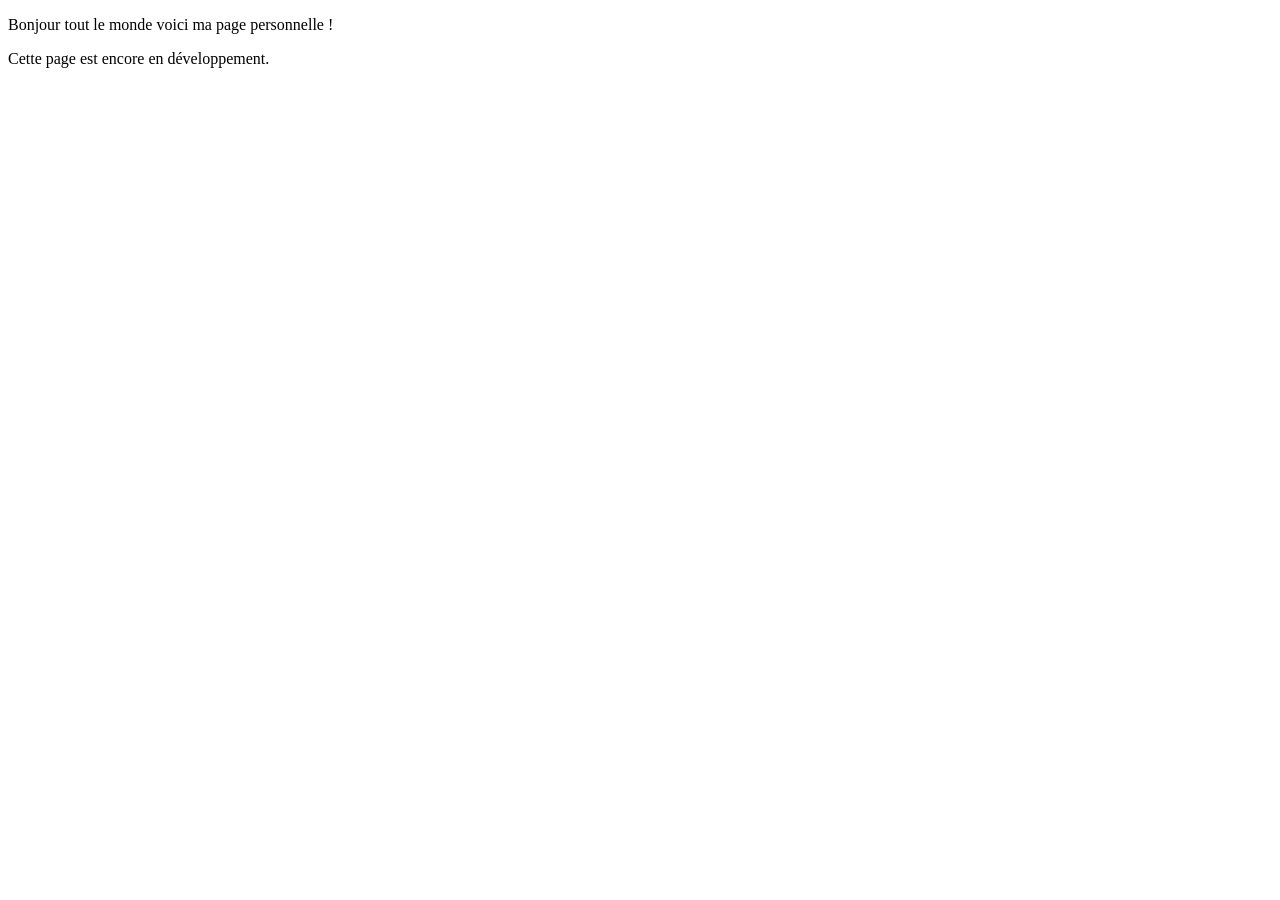
<file: cours/html-css/01-premier-fichier/index.html>
<!DOCTYPE html>
<html lang="fr">

<head>
    <meta charset="UTF-8">
    <title>Ma page personnelle </title>
</head>

<body>
    <p>Bonjour tout le monde voici ma page personnelle !</p>
    <p>Cette page est encore en développement.</p>
</body>

</html>
</file>
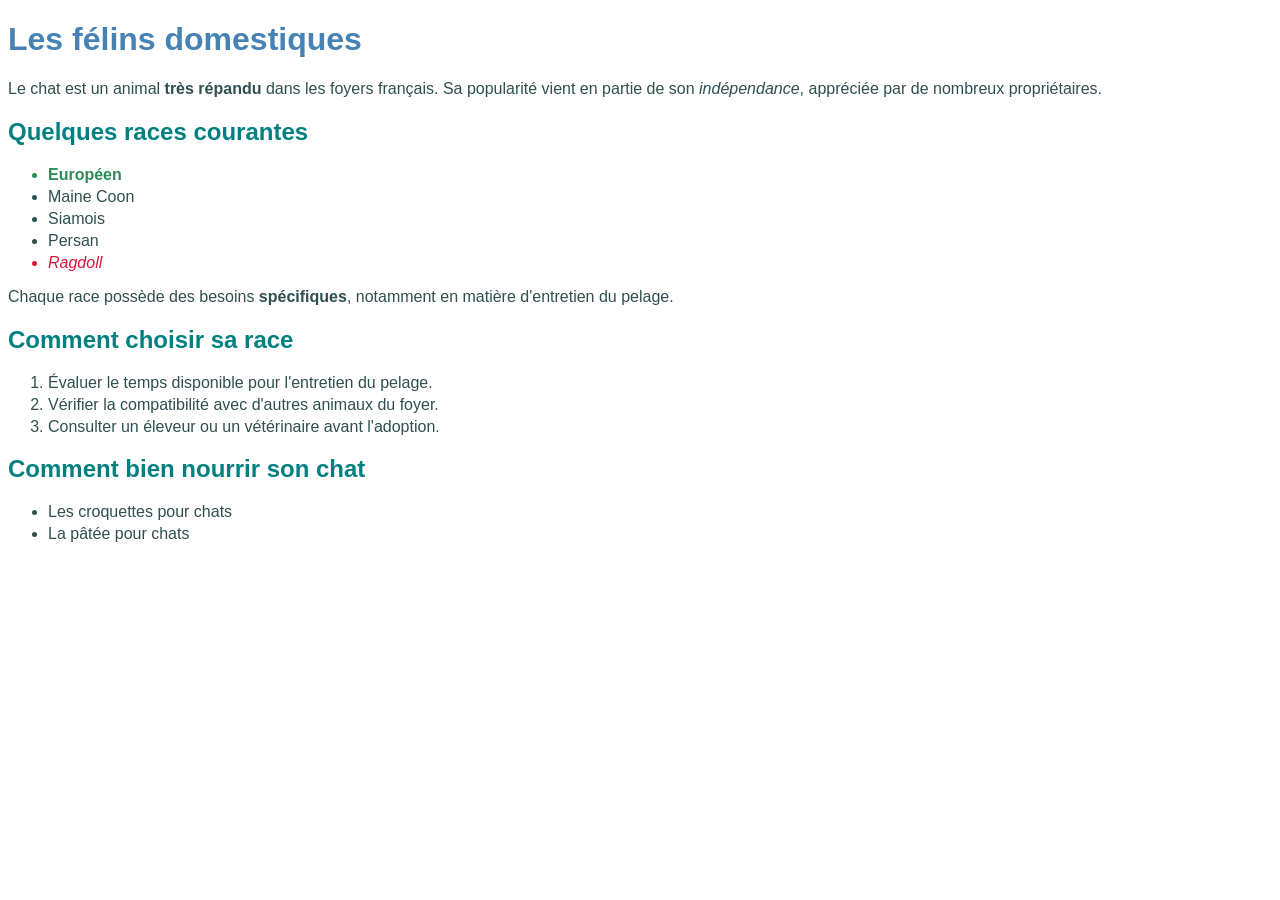
<file: cours/html-css/03-texte-et -css/index.html>
<!DOCTYPE html>
<html lang="fr">

<head>
    <meta charset="UTF-8">
    <title>Les félins domestiques</title>
    <link rel="stylesheet" href="style.css">
</head>

<body>
    <h1>Les félins domestiques</h1>
    <p>Le chat est un animal <strong>très répandu</strong> dans les foyers français. Sa popularité vient en partie de
        son <em>indépendance</em>, appréciée par de nombreux propriétaires.</p>
    <h2>Quelques races courantes</h2>
    <ul>
        <li class="recommandee">Européen</li>
        <li>Maine Coon</li>
        <li>Siamois</li>
        <li>Persan</li>
        <li class="deconseillee">Ragdoll</li>
    </ul>
    <p>Chaque race possède des besoins <strong>spécifiques</strong>, notamment en matière d'entretien du pelage.</p>
    <h2>Comment choisir sa race</h2>
    <ol>
        <li>Évaluer le temps disponible pour l'entretien du pelage.</li>
        <li>Vérifier la compatibilité avec d'autres animaux du foyer.</li>
        <li>Consulter un éleveur ou un vétérinaire avant l'adoption.</li>


    </ol>

    <h2>Comment bien nourrir son chat</h2>
    <ul>
        <li>Les croquettes pour chats </li>
        <li> La pâtée pour chats </li>
    </ul>

</body>

</html>
</file>
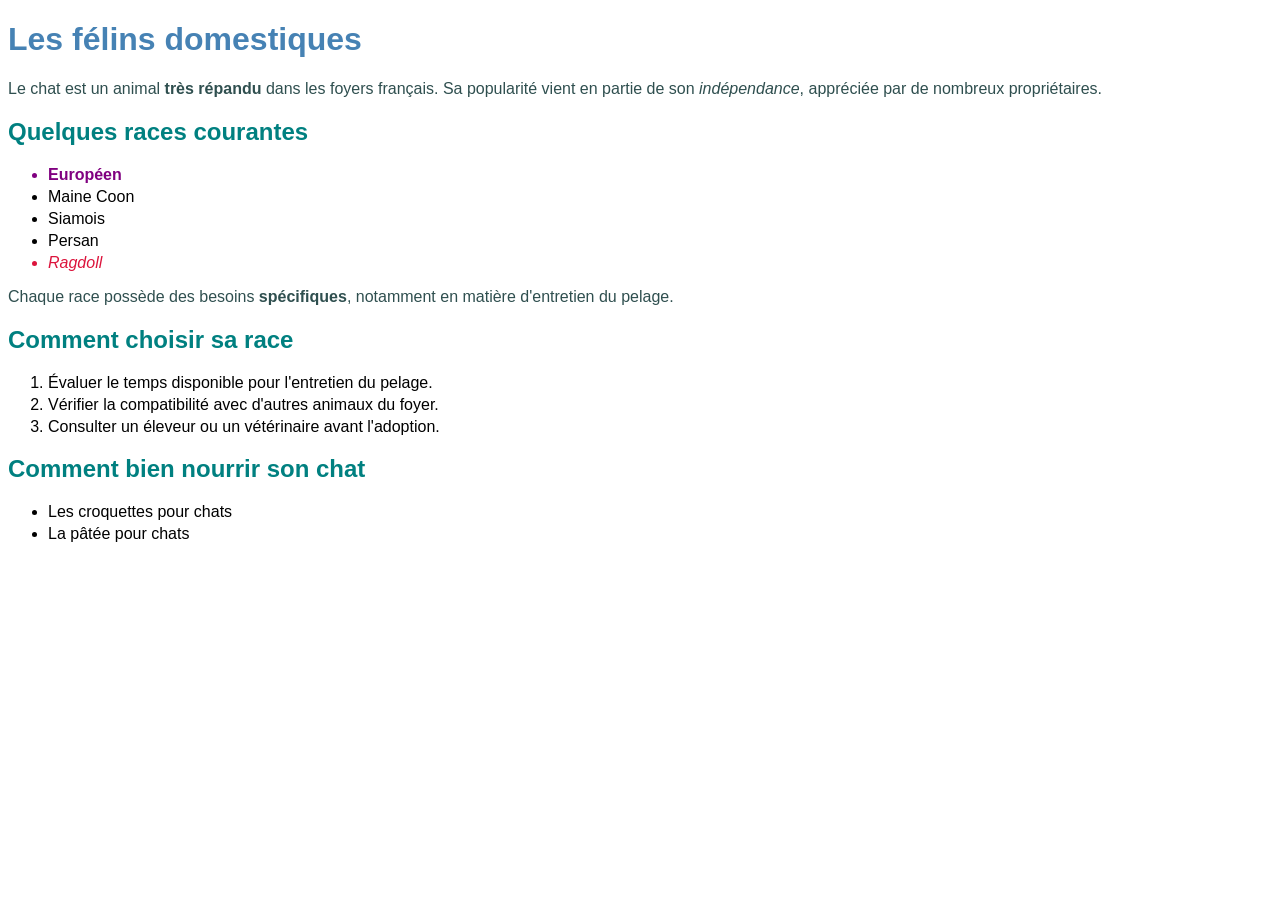
<file: cours/html-css/04-cascade-specificite/index.html>
<!DOCTYPE html>
<html lang="fr">

<head>
    <meta charset="UTF-8">
    <title>Les félins domestiques</title>
    <link rel="stylesheet" href="style.css">
</head>

<body>
    <h1>Les félins domestiques</h1>
    <p>Le chat est un animal <strong>très répandu</strong> dans les foyers français. Sa popularité vient en partie de
        son <em>indépendance</em>, appréciée par de nombreux propriétaires.</p>
    <h2>Quelques races courantes</h2>
    <ul>
        <li id="race-vedette" class="recommandee">Européen</li>
        <li>Maine Coon</li>
        <li>Siamois</li>
        <li>Persan</li>
        <li class="deconseillee">Ragdoll</li>
    </ul>
    <p>Chaque race possède des besoins <strong>spécifiques</strong>, notamment en matière d'entretien du pelage.</p>
    <h2>Comment choisir sa race</h2>
    <ol>
        <li>Évaluer le temps disponible pour l'entretien du pelage.</li>
        <li>Vérifier la compatibilité avec d'autres animaux du foyer.</li>
        <li>Consulter un éleveur ou un vétérinaire avant l'adoption.</li>


    </ol>

    <h2>Comment bien nourrir son chat</h2>
    <ul>
        <li>Les croquettes pour chats </li>
        <li> La pâtée pour chats </li>
    </ul>

</body>

</html>
</file>
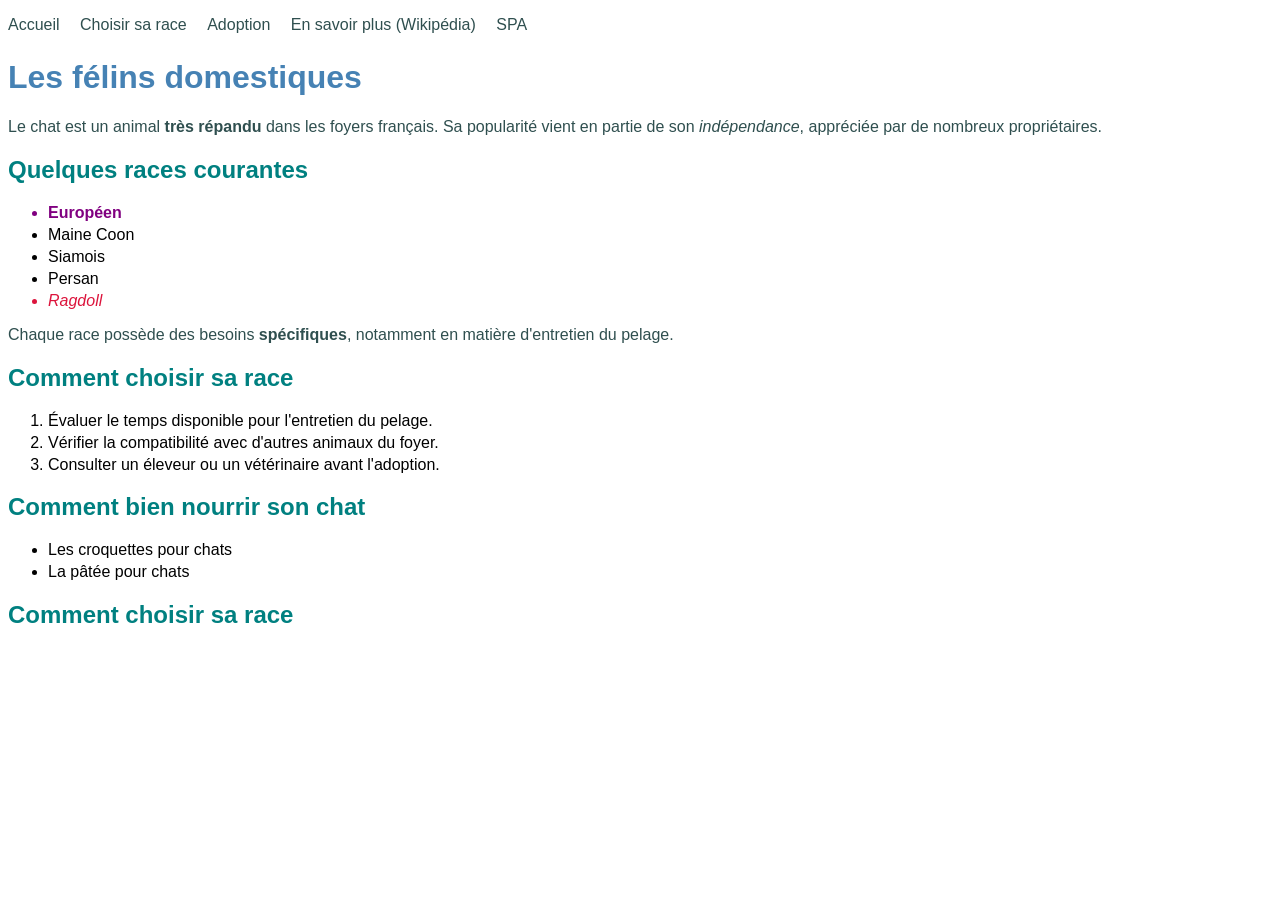
<file: cours/html-css/05-liens-navigation/index.html>
<!DOCTYPE html>
<html lang="fr">
<nav>
    <ul>
        <li><a href="index.html">Accueil</a></li>
        <li><a href="index.html#choisir">Choisir sa race</a></li>
        <li><a href="adoption.html">Adoption</a></li>
        <li><a href="https://fr.wikipedia.org/wiki/Chat">En savoir plus (Wikipédia)</a></li>
        <li><a
                href="https://www.la-spa.fr/adopter/trouver-mon-animal/?seed=049135410460839&species=chat&search=1">SPA</a>
        </li>
    </ul>
</nav>

<head>
    <meta charset="UTF-8">
    <title>Les félins domestiques</title>
    <link rel="stylesheet" href="style.css">
</head>

<body>
    <h1>Les félins domestiques</h1>
    <p>Le chat est un animal <strong>très répandu</strong> dans les foyers français. Sa popularité vient en partie de
        son <em>indépendance</em>, appréciée par de nombreux propriétaires.</p>
    <h2>Quelques races courantes</h2>
    <ul>
        <li id="race-vedette" class="recommandee">Européen</li>
        <li>Maine Coon</li>
        <li>Siamois</li>
        <li>Persan</li>
        <li class="deconseillee">Ragdoll</li>
    </ul>
    <p>Chaque race possède des besoins <strong>spécifiques</strong>, notamment en matière d'entretien du pelage.</p>
    <h2>Comment choisir sa race</h2>
    <ol>
        <li>Évaluer le temps disponible pour l'entretien du pelage.</li>
        <li>Vérifier la compatibilité avec d'autres animaux du foyer.</li>
        <li>Consulter un éleveur ou un vétérinaire avant l'adoption.</li>


    </ol>

    <h2>Comment bien nourrir son chat</h2>
    <ul>
        <li>Les croquettes pour chats </li>
        <li> La pâtée pour chats </li>
    </ul>

</body>
<h2 id="choisir">Comment choisir sa race</h2>

</html>
</file>
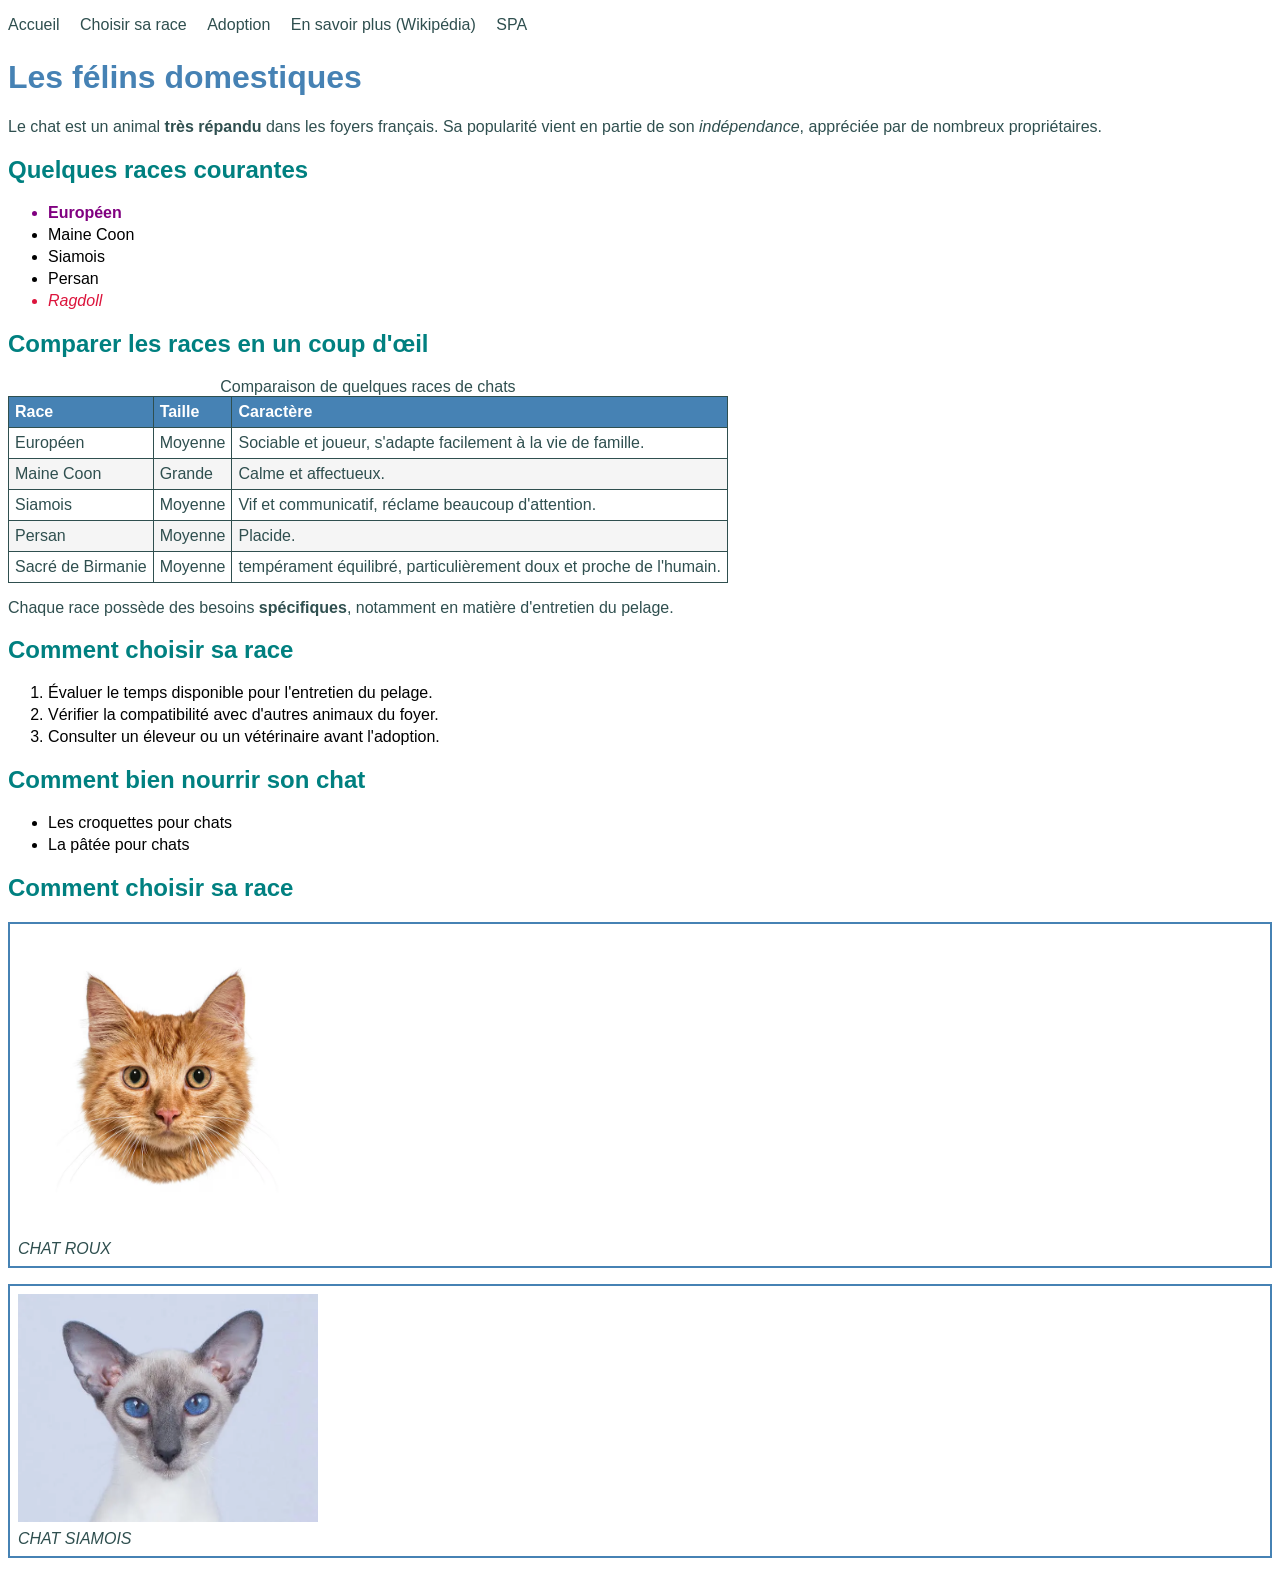
<file: cours/html-css/07-tableaux/index.html>
<!DOCTYPE html>
<html lang="fr">
<nav>
    <ul>
        <li><a href="index.html">Accueil</a></li>
        <li><a href="index.html#choisir">Choisir sa race</a></li>
        <li><a href="adoption.html">Adoption</a></li>
        <li><a href="https://fr.wikipedia.org/wiki/Chat">En savoir plus (Wikipédia)</a></li>
        <li><a
                href="https://www.la-spa.fr/adopter/trouver-mon-animal/?seed=049135410460839&species=chat&search=1">SPA</a>
        </li>
    </ul>
</nav>

<head>
    <meta charset="UTF-8">
    <title>Les félins domestiques</title>
    <link rel="stylesheet" href="style.css">
</head>

<body>
    <h1>Les félins domestiques</h1>
    <p>Le chat est un animal <strong>très répandu</strong> dans les foyers français. Sa popularité vient en partie de
        son <em>indépendance</em>, appréciée par de nombreux propriétaires.</p>
    <h2>Quelques races courantes</h2>
    <ul>
        <li id="race-vedette" class="recommandee">Européen</li>
        <li>Maine Coon</li>
        <li>Siamois</li>
        <li>Persan</li>
        <li class="deconseillee">Ragdoll</li>
    </ul>
    <h2>Comparer les races en un coup d'œil</h2>
    <table>
        <caption>Comparaison de quelques races de chats</caption>
        <thead>
            <tr>
                <th>Race</th>
                <th>Taille</th>
                <th>Caractère</th>
            </tr>
        </thead>
        <tbody>
            <tr>
                <td>Européen</td>
                <td>Moyenne</td>
                <td>Sociable et joueur, s'adapte facilement à la vie de famille.</td>
            </tr>
            <tr>
                <td>Maine Coon</td>
                <td>Grande</td>
                <td>Calme et affectueux.</td>
            </tr>
            <tr>
                <td>Siamois</td>
                <td>Moyenne</td>
                <td>Vif et communicatif, réclame beaucoup d'attention.</td>
            </tr>
            <tr>
                <td>Persan</td>
                <td>Moyenne</td>
                <td>Placide.</td>
            </tr>
            <tr>
                <td>Sacré de Birmanie</td>
                <td>Moyenne</td>
                <td> tempérament équilibré, particulièrement doux et proche de l'humain.</td>
            </tr>
        </tbody>
    </table>
    <p>Chaque race possède des besoins <strong>spécifiques</strong>, notamment en matière d'entretien du pelage.</p>
    <h2>Comment choisir sa race</h2>
    <ol>
        <li>Évaluer le temps disponible pour l'entretien du pelage.</li>
        <li>Vérifier la compatibilité avec d'autres animaux du foyer.</li>
        <li>Consulter un éleveur ou un vétérinaire avant l'adoption.</li>


    </ol>

    <h2>Comment bien nourrir son chat</h2>
    <ul>
        <li>Les croquettes pour chats </li>
        <li> La pâtée pour chats </li>
    </ul>

    <h2 id="choisir">Comment choisir sa race</h2>
    <figure>
        <img src="images/chat roux.avif" alt="Chat assis, regardant la caméra">
        <figcaption>CHAT ROUX</figcaption>
    </figure>

    <figure>
        <img src="images/Siamois.webp" alt="Chat assis, regardant la caméra">
        <figcaption>CHAT SIAMOIS</figcaption>
    </figure>

</body>

</html>
</file>
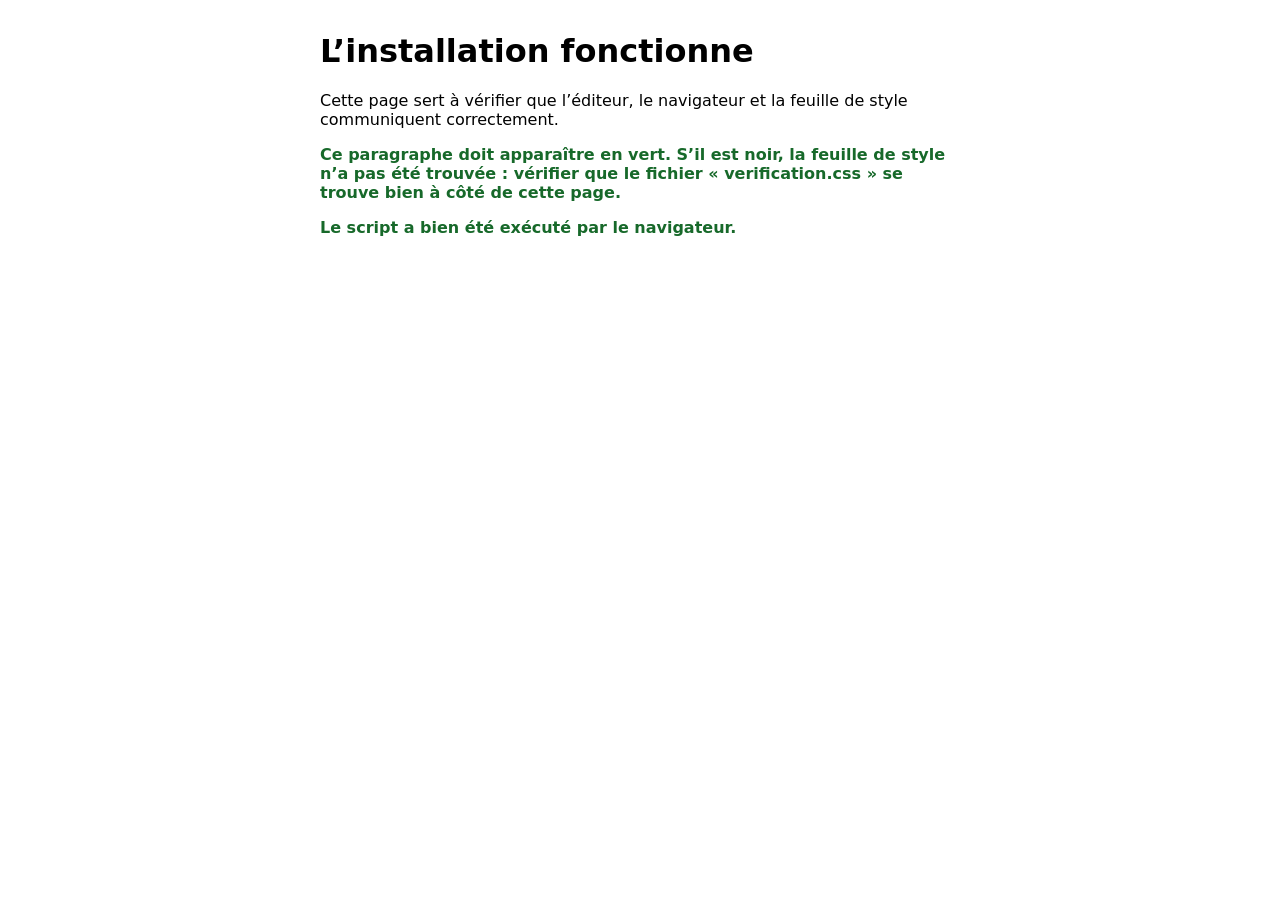
<file: cours/verif/verification.html>
<!DOCTYPE html>
<html lang="fr">
<head>
    <meta charset="UTF-8">
    <title>Vérification de l’éditeur</title>
    <link rel="stylesheet" href="verification.css">
</head>
<body>

    <h1>L’installation fonctionne</h1>

    <p>
        Cette page sert à vérifier que l’éditeur, le navigateur et la
        feuille de style communiquent correctement.
    </p>

    <p class="test">
        Ce paragraphe doit apparaître en vert. S’il est noir, la feuille
        de style n’a pas été trouvée : vérifier que le fichier
        « verification.css » se trouve bien à côté de cette page.
    </p>

    <p id="resultat-script">
        Ce texte doit être remplacé par le script. S’il ne change pas,
        le fichier « verification.js » n’a pas été chargé.
    </p>

    <script src="verification.js"></script>
</body>
</html>
</file>
<file: cours/html-css/03-texte-et -css/style.css>
body {
    font-family: Arial, sans-serif;
    color: darkslategray;
}

h1 {
    color: steelblue;
}

h2 {
    color: teal;
}

li {
    margin-bottom: 4px;
}

.recommandee {
    font-weight: bold;
    color: seagreen;
}

.deconseillee {
    font-style: italic;
    color: crimson;
}

em {

    panding: 2px 4px;
    border-color: brown;
    cursor: pointer;
}

em:hover {
    background-color: rgb(247, 3, 3);
}
</file>
<file: cours/html-css/04-cascade-specificite/style.css>
body {
    font-family: Arial, sans-serif;
    color: darkslategray;
}

h1 {
    color: steelblue;
}

h2 {
    color: teal;
}

li {
    margin-bottom: 4px;
    color: black;

}

#race-vedette {
    color: purple
}

.recommandee {
    font-weight: bold;
    color: seagreen;
}

.deconseillee {
    font-style: italic;
    color: crimson;
}

em {

    panding: 2px 4px;
    border-color: brown;
    cursor: pointer;
}

em:hover {
    background-color: rgb(247, 3, 3);
}
</file>
<file: cours/html-css/05-liens-navigation/style.css>
body {
    font-family: Arial, sans-serif;
    color: darkslategray;
}

h1 {
    color: steelblue;
}

h2 {
    color: teal;
}

li {
    margin-bottom: 4px;
    color: black;

}

#race-vedette {
    color: purple
}

.recommandee {
    font-weight: bold;
    color: seagreen;
}

.deconseillee {
    font-style: italic;
    color: crimson;
}

em {

    panding: 2px 4px;
    border-color: brown;
    cursor: pointer;
}

em:hover {
    background-color: rgb(247, 3, 3);
}

nav ul {
    list-style: none;
    padding: 0;
}

nav li {
    display: inline-block;
    margin-right: 16px;
}

nav a {
    color: darkslategray;
    text-decoration: none;
}

nav a:visited {
    color: darkslategray;
}

nav a:hover {
    color: seagreen;
    text-decoration: underline;
}
</file>
<file: cours/html-css/07-tableaux/style.css>
body {
    font-family: Arial, sans-serif;
    color: darkslategray;
}

h1 {
    color: steelblue;
}

h2 {
    color: teal;
}

li {
    margin-bottom: 4px;
    color: black;

}

#race-vedette {
    color: purple
}

.recommandee {
    font-weight: bold;
    color: seagreen;
}

.deconseillee {
    font-style: italic;
    color: crimson;
}

em {

    panding: 2px 4px;
    border-color: brown;
    cursor: pointer;
}

em:hover {
    background-color: rgb(247, 3, 3);
}

nav ul {
    list-style: none;
    padding: 0;
}

nav li {
    display: inline-block;
    margin-right: 16px;
}

nav a {
    color: darkslategray;
    text-decoration: none;
}

nav a:visited {
    color: darkslategray;
}

nav a:hover {
    color: seagreen;
    text-decoration: underline;
}

figure {
    border: 2px solid steelblue;
    padding: 8px;
    margin: 16px 0;
}

img {
    width: 300px;
    height: auto;
}

figcaption {
    font-style: italic;
    margin-top: 4px;
}

table {
    border-collapse: collapse;
}

th,
td {
    border: 1px solid darkslategray;
    padding: 6px;
    text-align: left;
    vertical-align: top;
}

thead {
    background-color: steelblue;
    color: white;
}

tbody tr:nth-child(even) {
    background-color: whitesmoke;
}
</file>
<file: cours/verif/verification.css>
/* Feuille de style de vérification. */

body {
    font-family: system-ui, sans-serif;
    max-width: 40rem;
    margin: 2rem auto;
    padding: 0 1rem;
}

.test {
    color: #17692a;
    font-weight: bold;
}
</file>
